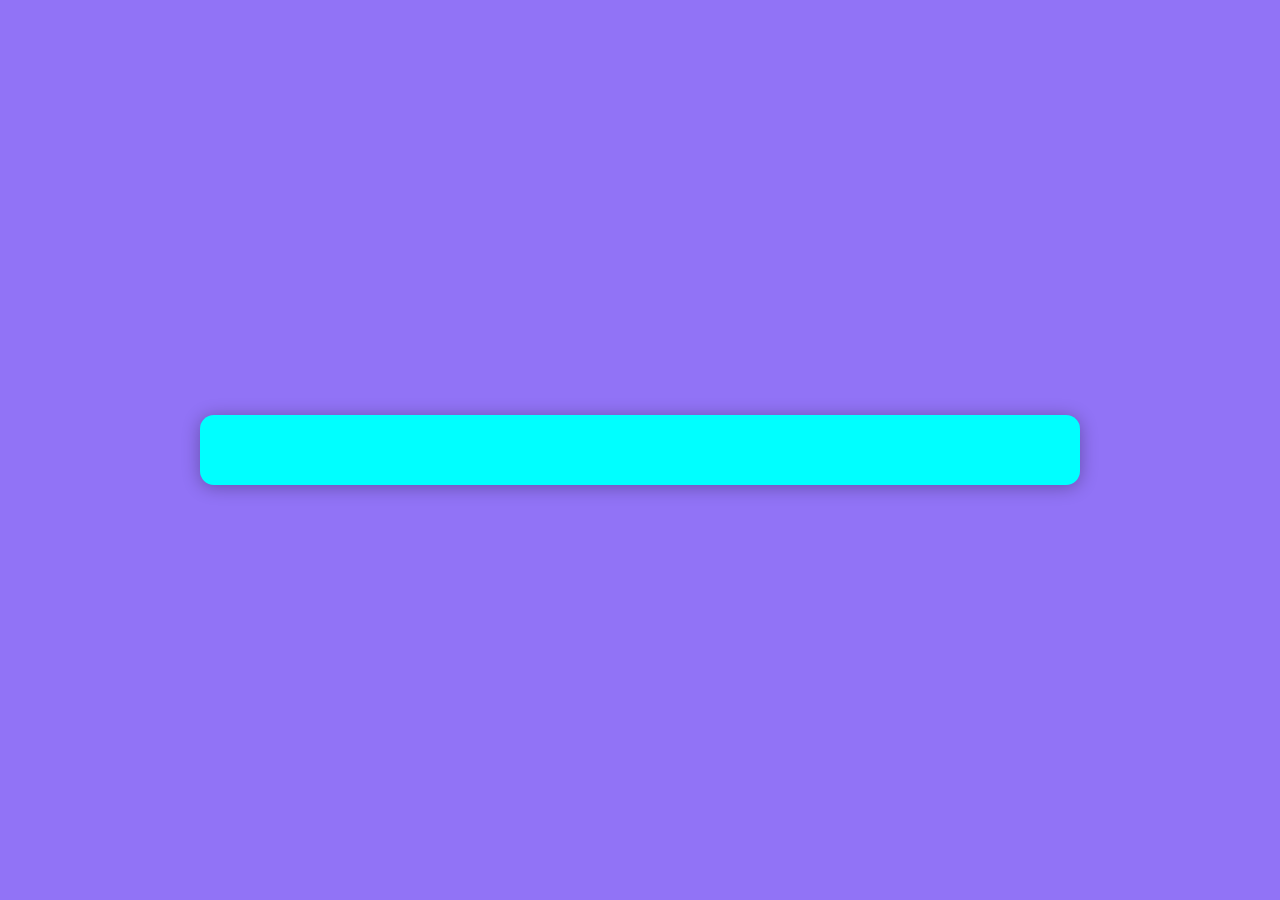
<file: joke-app/index.html>
<!DOCTYPE html>
<html lang="en">
<head>
    <meta charset="UTF-8">
    <meta http-equiv="X-UA-Compatible" content="IE=edge">
    <meta name="viewport" content="width=device-width, initial-scale=1.0">
    <title>Joke App</title>
   <link rel="stylesheet" href="style.css">
</head>
<body>
    
<div class="app">
    <h3 id="header"></h3>
    <p id="content"></p>
</div>


    <script src="script.js"></script>
</body>
</html>
</file>
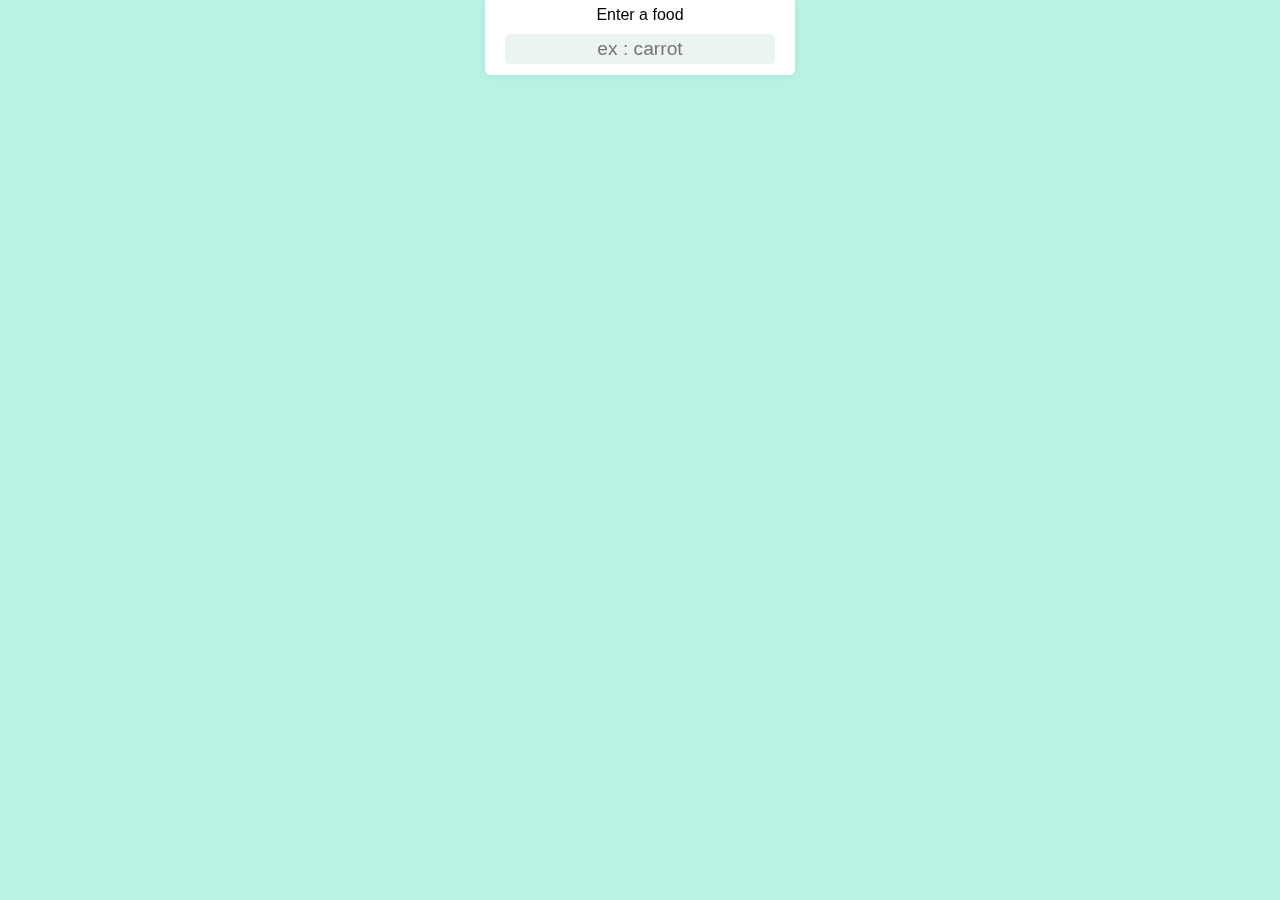
<file: meal-app/index.html>
<!DOCTYPE html>
<html lang="en">
<head>
    <meta charset="UTF-8">
    <meta name="viewport" content="width=device-width, initial-scale=1.0">
    <title>Meal App</title>
    <link rel="stylesheet" href="style.css">
</head>
<body>
    
    <div class="app">
    <form action="">
        <label for="search">Enter a food</label><br>
        <input type="text" id="search" placeholder="ex : carrot">
    </form>
    <ul id="result"></ul>
    </div>
    <script src="script.js"></script>
</body>
</html>
</file>
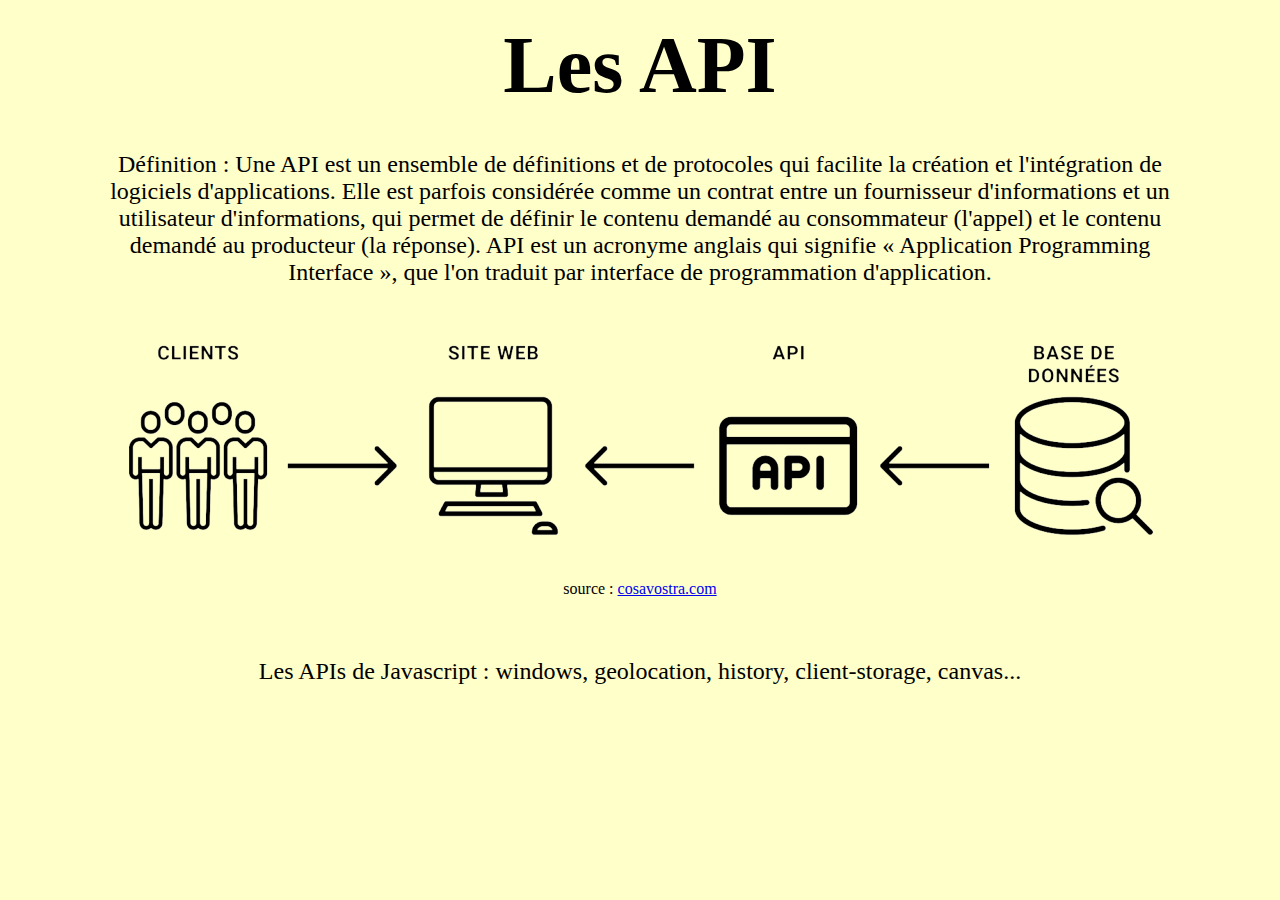
<file: support/definition.html>
<!DOCTYPE html>
<html lang="en">

<head>
  <meta charset="UTF-8">
  <meta http-equiv="X-UA-Compatible" content="IE=edge">
  <meta name="viewport" content="width=device-width, initial-scale=1.0">
  <title>Définition</title>
</head>

<body style="text-align: center; font-family: 'Trebuchet MS'; background: rgb(255, 255, 202);">

  <h1 style="font-size: 5rem;margin: 20px;"">Les API</h1>

  <p style=" font-size: 1.5rem; margin: 40px 100px 50px;">Définition : Une API est un ensemble de définitions et de
    protocoles
    qui facilite la
    création et l'intégration de
    logiciels d'applications. Elle est parfois considérée comme un contrat entre un fournisseur d'informations et un
    utilisateur d'informations, qui permet de définir le contenu demandé au consommateur (l'appel) et le contenu demandé
    au producteur (la réponse). API est un acronyme anglais qui signifie « Application Programming Interface », que l'on
    traduit par interface de programmation d'application.</p>


    <img src=" ./api.png" alt="">

    <p>source : <a href="https://www.cosavostra.com/idees/mais-au-fait-cest-quoi-une-api/">cosavostra.com</a></p>

    <p style="font-size: 1.5rem; margin-top: 60px;">Les APIs de Javascript : windows, geolocation, history,
      client-storage, canvas...
    </p>

</body>

</html>
</file>
<file: joke-app/style.css>
body {
  min-height: 100vh;
  margin: 0;
  display: flex;
  justify-content: center;
  align-items: center;
  text-align: center;
  font-family: Cambria, Cochin, Georgia, Times, "Times New Roman", serif;
  font-size: 1.6rem;
  background: rgb(145, 115, 246);
  color: rgb(255, 165, 0);
}
.app {
  width: 70%;
  min-width: 400px;
  max-width: 800px;
  background: rgb(0, 255, 255);
  border-radius: 14px;
  padding: 20px 40px;
  box-shadow: 0 2px 18px rgba(0, 0, 0, 0.307);
  cursor: pointer;
  transition: 0.2s;
}
.app:hover {
  transform: scale(1.01);
}
</file>
<file: meal-app/style.css>
* {
  box-sizing: border-box;
  margin: 0;
  padding: 0;
  list-style-type: none;
  text-align: center;
  font-family: "Segoe UI", Tahoma, Geneva, Verdana, sans-serif;
}

body {
  min-height: 100vh;
  background: rgb(185, 241, 229);
}
form {
  position: fixed;
  left: 50%;
  transform: translateX(-50%);
  background: white;
  padding: 6px 20px;
  border-radius: 0 0 6px 6px;
  box-shadow: 0 1px 10px rgba(0, 0, 0, 0.054);
}
input {
  border: 1px solid rgb(235, 244, 242);
  background: rgb(235, 244, 242);
  color: #16d9e7;
  outline: none;
  border-radius: 5px;
  height: 30px;
  margin: 10px 0 5px;
  width: 270px;
  font-size: 1.2rem;
  transition: 0.2s;
}
input:focus {
  border: 1px solid #16d9e7;
}
#result {
  display: flex;
  flex-wrap: wrap;
  padding-top: 110px;
}
#result > li {
  flex: 1 0 25%;
  min-width: 280px;
  /* border: 1px solid #16d9e7; */
  background: white;
  margin: 10px;
  border-radius: 5px;
  padding: 10px 20px;
  box-shadow: 0 1px 10px rgba(0, 0, 0, 0.084);
}
h2 {
  margin: 6px auto;
  color: red;
}
p {
  color: #36ca79;
}
img {
  width: 100%;
  margin: 10px 0;
  border-radius: 15px;
  object-fit: cover;
  box-shadow: 0 1px 10px rgba(0, 0, 0, 0.304);
}
li > ul > li {
  text-align: left;
}
</file>
